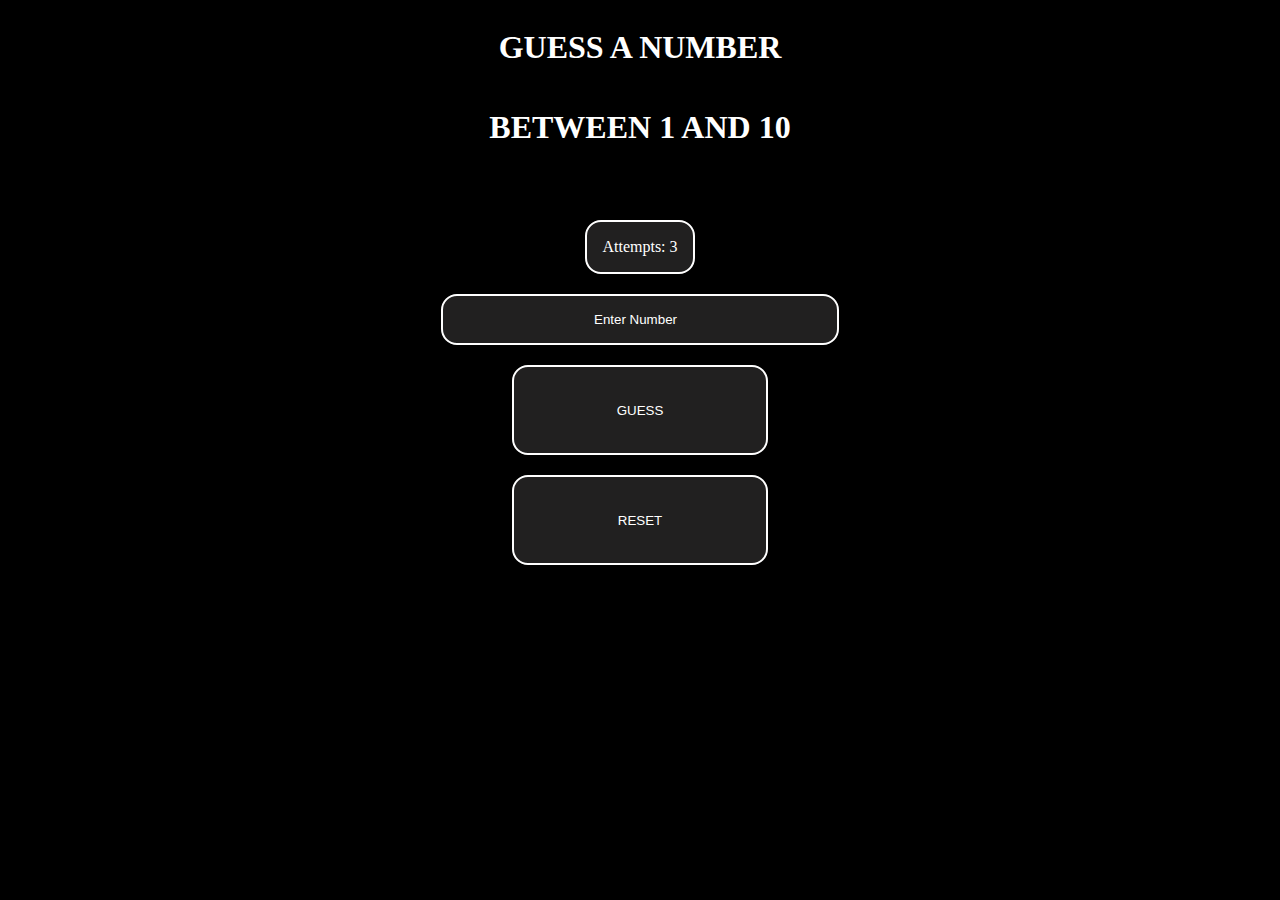
<file: index.html>
<!DOCTYPE html>
<html lang="en">
<head>
    <meta charset="UTF-8">
    <meta name="viewport" content="width=device-width, initial-scale=1.0">
    <link rel="stylesheet" href="guessNum.css">

    <title>Guess The Number</title>
</head>
<body>
    <div id="website">
        <h1>GUESS A NUMBER</h1>
        <h1>BETWEEN 1 AND 10</h1>
        <h4 id="placeholder"></h4>
        <div id="attempt-box">
            <p id="attempts">Attempts: 3</p>
        </div>
        <input type="number" placeholder="Enter Number" id="numIn" min="1" max="10"/>
        <button id="guess" class ="button" >GUESS</button>
        <button id="reset" class="button">RESET</button>
    </div>

    <script src="guessNum.js"></script>
</body>
</html>
</file>
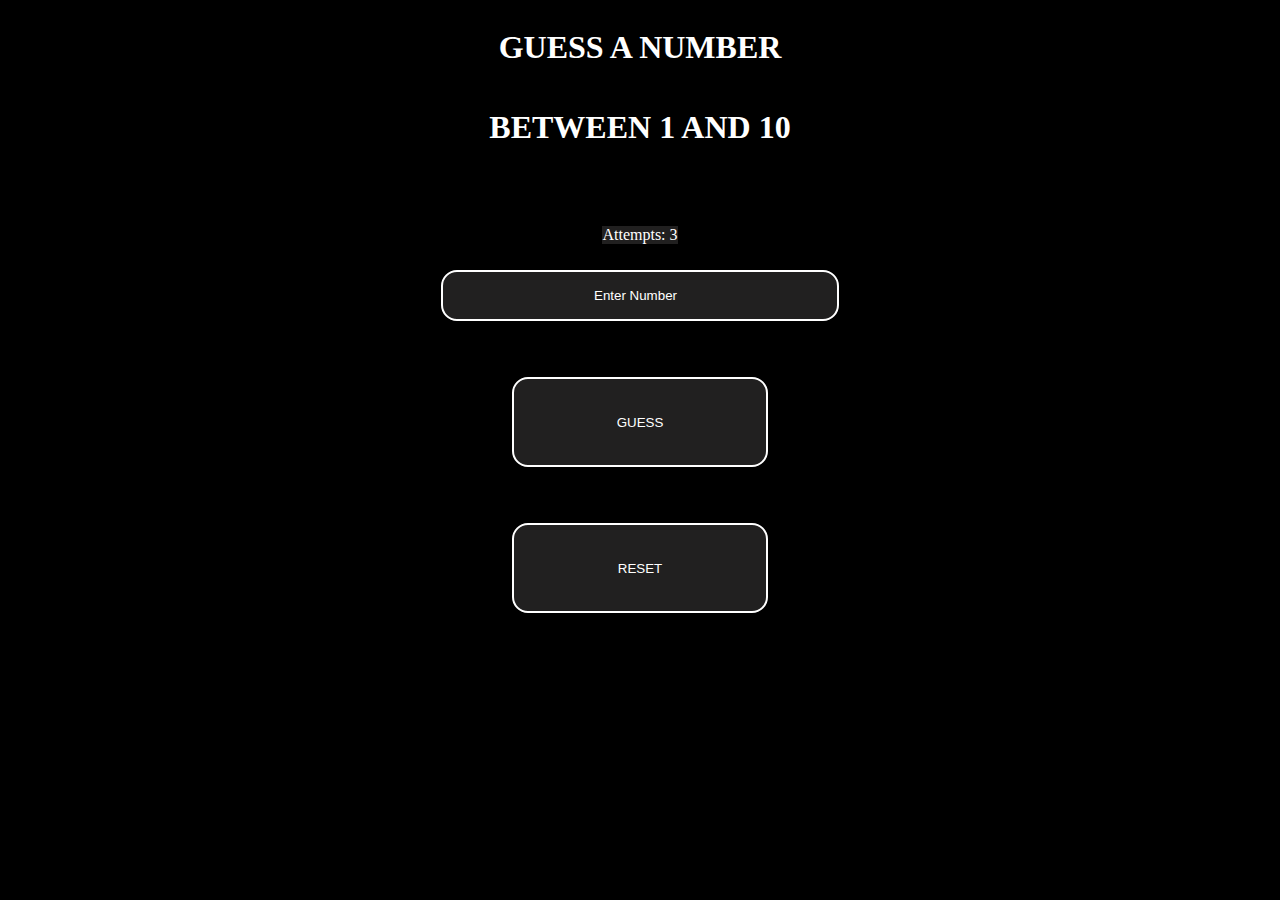
<file: guessNum.html>
<!DOCTYPE html>
<html lang="en">
<head>
    <meta charset="UTF-8">
    <meta name="viewport" content="width=device-width, initial-scale=1.0">
    <link rel="stylesheet" href="guessNum.css">

    <title>Guess The Number</title>
</head>
<body>
    <div id="website">
        <h1>GUESS A NUMBER</h1>
        <h1>BETWEEN 1 AND 10</h1>
        <h4 id="placeholder"></h4>
        <p id="attempts">Attempts: 3</p>
        <input type="number" placeholder="Enter Number" id="numIn" min="0" max="10"/>
        <br><br>
        <button id="guess" class ="button" >GUESS</button>
        <br><br>
        <button id="reset" class="button">RESET</button>
    </div>

    <script src="guessNum.js"></script>
</body>
</html>
</file>
<file: guessNum.css>
* {
    background-color: #000;
}

#website {
    display: flex;
    flex-direction: column;
    align-items: center;
    color: white;
    font-family: 'Manrope';
}

h1 {
    font-family: 'Sora';
}

input {
    border: 2px solid white;
}
input:focus {
    outline: none;
}

.button {
    width: 20vw;
    height: 10vh;
    border-radius: 16px;
    padding: 0;
    border: 2px solid white;
    color: white;
    background-color: #212020;
    transition: 0.75s;
    cursor: pointer;
    margin: 10px;
}
.button:hover{
    scale: 105%;
    box-shadow: inset 0 0 2px white;
    background-color: #313030;
}

::placeholder {
    text-align: center;
    color: white;
}

#numIn {
    background-color: #212020;
    width: 30vw;
    height: 5vh;
    border-radius: 16px;
    padding-left: 8px;
    justify-content: center;
    text-align: center;
    color: white;
    margin: 10px;
}

#attempt-box {
    border-radius: 16px;
    border: 2px solid white;
    padding-left: 15px;
    padding-right: 15px;
    margin: 10px;
    background-color: #212020;
}

#attempts {
    background-color: #212020;
}
</file>
